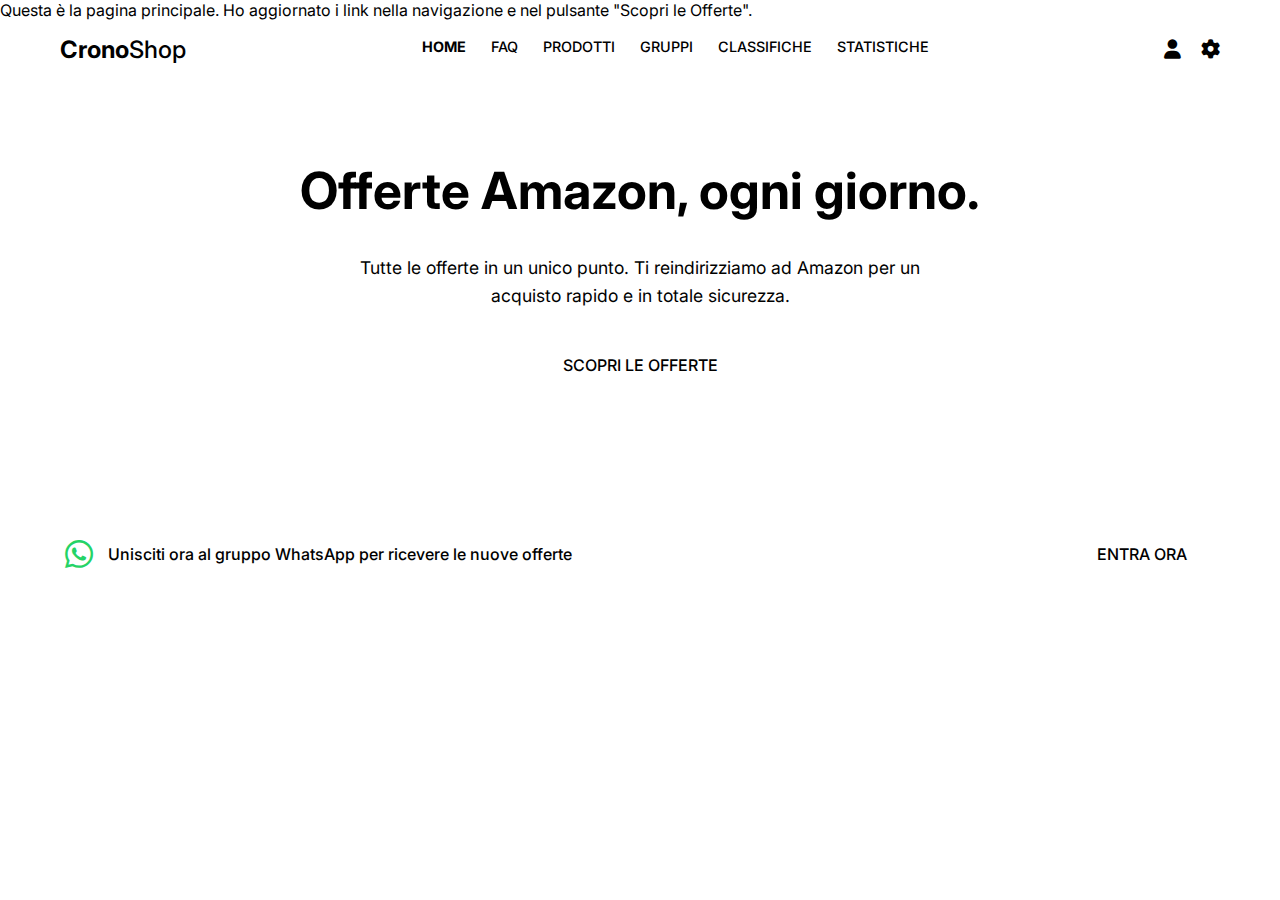
<file: index.html>
Questa è la pagina principale. Ho aggiornato i link nella navigazione e nel pulsante "Scopri le Offerte".
<!DOCTYPE html>
<html lang="it">
<head>
    <meta charset="UTF-8">
    <meta name="viewport" content="width=device-width, initial-scale=1.0">
    <title>CronoShop - Home</title>
    <link rel="preconnect" href="https://fonts.googleapis.com">
    <link rel="preconnect" href="https://fonts.gstatic.com" crossorigin>
    <link href="https://fonts.googleapis.com/css2?family=Inter:wght@400;500;700&display=swap" rel="stylesheet">
    <link rel="stylesheet" href="https://cdnjs.cloudflare.com/ajax/libs/font-awesome/6.5.2/css/all.min.css">
    <link rel="stylesheet" href="style.css">
    <script src="script.js" defer></script>
</head>
<body>
    <div class="page-container">
        <header class="main-header">
            <div class="logo">
                <a href="index.html"><strong>Crono</strong>Shop</a>
            </div>
            <nav class="main-nav">
                <a href="index.html" class="active">HOME</a>
                <a href="faq.html">FAQ</a>
                <a href="prodotti.html">PRODOTTI</a>
                <a href="gruppi.html">GRUPPI</a>
                <a href="classifiche.html">CLASSIFICHE</a>
                <a href="statistiche.html">STATISTICHE</a>
            </nav>
            <div class="user-actions">
                <a href="account.html"><i class="fa-solid fa-user"></i></a>
                <a href="impostazioni.html"><i class="fa-solid fa-cog"></i></a>
            </div>
        </header>

        <main class="hero-section">
            <h1>Offerte Amazon, ogni giorno.</h1>
            <p class="subtitle">
                Tutte le offerte in un unico punto. Ti reindirizziamo ad Amazon per un acquisto rapido e in totale sicurezza.
            </p>
            <a href="prodotti.html" class="btn btn-primary">SCOPRI LE OFFERTE</a>
        </main>

        <footer class="whatsapp-banner">
            <div class="banner-content">
                <i class="fa-brands fa-whatsapp"></i>
                <span>Unisciti ora al gruppo WhatsApp per ricevere le nuove offerte</span>
            </div>
            <a href="https://whatsapp.com/channel/0029Vb5wE6mDeON8PBORW02R" target="_blank" class="btn btn-secondary">ENTRA ORA</a>
        </footer>
    </div>
</body>
</html>
</file>
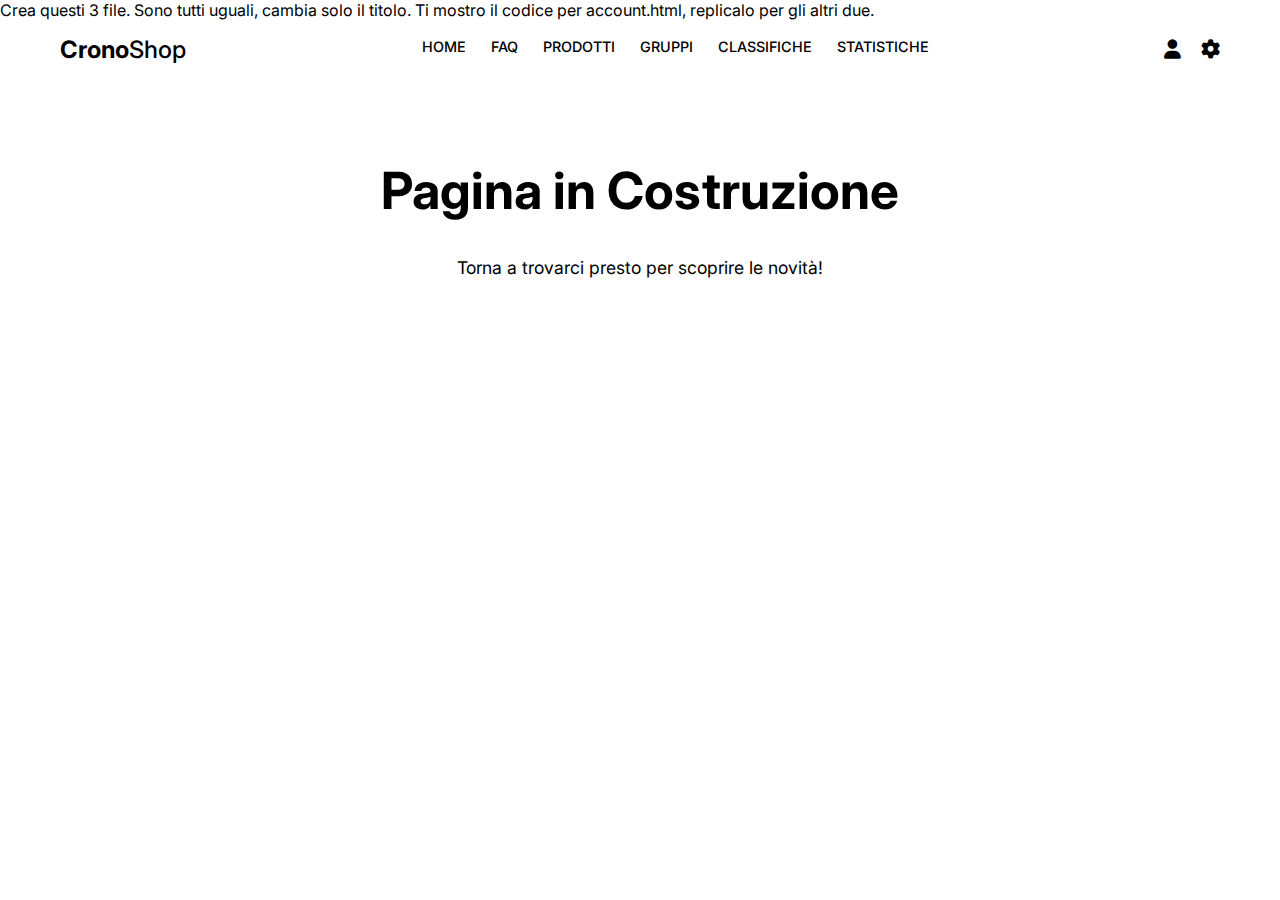
<file: account.html>
Crea questi 3 file. Sono tutti uguali, cambia solo il titolo. Ti mostro il codice per account.html, replicalo per gli altri due.
<!DOCTYPE html>
<html lang="it">
<head>
    <meta charset="UTF-8">
    <meta name="viewport" content="width=device-width, initial-scale=1.0">
    <title>Account - CronoShop</title> <link rel="preconnect" href="https://fonts.googleapis.com">
    <link rel="preconnect" href="https://fonts.gstatic.com" crossorigin>
    <link href="https://fonts.googleapis.com/css2?family=Inter:wght@400;500;700&display=swap" rel="stylesheet">
    <link rel="stylesheet" href="https://cdnjs.cloudflare.com/ajax/libs/font-awesome/6.5.2/css/all.min.css">
    <link rel="stylesheet" href="style.css">
    <script src="script.js" defer></script>
</head>
<body>
    <div class="page-container">
         <header class="main-header">
             <div class="logo">
                <a href="index.html"><strong>Crono</strong>Shop</a>
            </div>
            <nav class="main-nav">
                <a href="index.html">HOME</a>
                <a href="faq.html">FAQ</a>
                <a href="prodotti.html">PRODOTTI</a>
                <a href="gruppi.html">GRUPPI</a>
                <a href="classifiche.html">CLASSIFICHE</a>
                <a href="statistiche.html">STATISTICHE</a>
            </nav>
            <div class="user-actions">
                <a href="account.html" class="active-icon"><i class="fa-solid fa-user"></i></a>
                <a href="impostazioni.html"><i class="fa-solid fa-cog"></i></a>
            </div>
        </header>
        <main class="hero-section">
            <h1 class="page-title">Pagina in Costruzione</h1>
            <p class="subtitle">Torna a trovarci presto per scoprire le novità!</p>
        </main>
    </div>
</body>
</html>
</file>
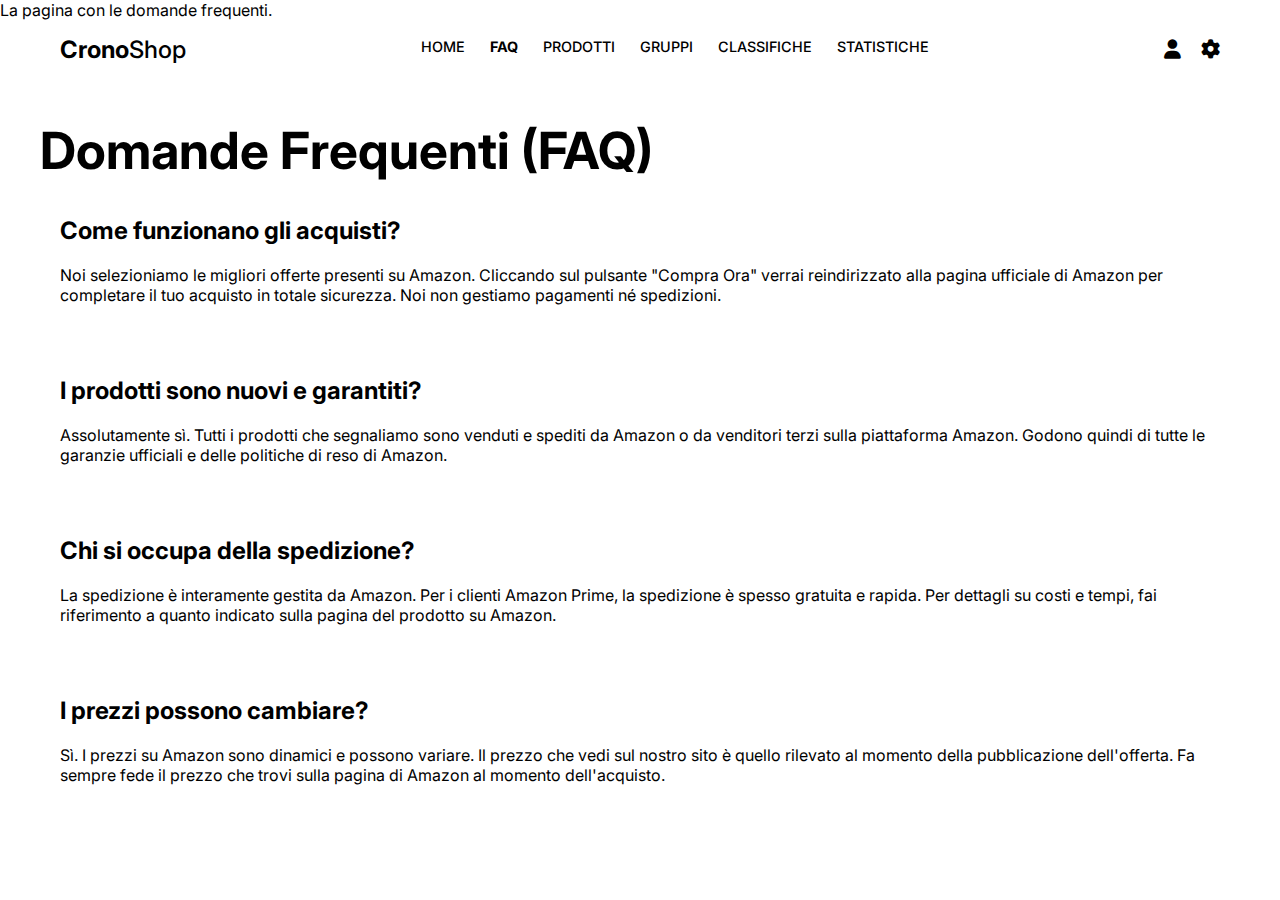
<file: faq.html>
La pagina con le domande frequenti.
<!DOCTYPE html>
<html lang="it">
<head>
    <meta charset="UTF-8">
    <meta name="viewport" content="width=device-width, initial-scale=1.0">
    <title>FAQ - CronoShop</title>
    <link rel="preconnect" href="https://fonts.googleapis.com">
    <link rel="preconnect" href="https://fonts.gstatic.com" crossorigin>
    <link href="https://fonts.googleapis.com/css2?family=Inter:wght@400;500;700&display=swap" rel="stylesheet">
    <link rel="stylesheet" href="https://cdnjs.cloudflare.com/ajax/libs/font-awesome/6.5.2/css/all.min.css">
    <link rel="stylesheet" href="style.css">
    <script src="script.js" defer></script>
</head>
<body>
    <div class="page-container">
        <header class="main-header">
             <div class="logo">
                <a href="index.html"><strong>Crono</strong>Shop</a>
            </div>
            <nav class="main-nav">
                <a href="index.html">HOME</a>
                <a href="faq.html" class="active">FAQ</a>
                <a href="prodotti.html">PRODOTTI</a>
                <a href="gruppi.html">GRUPPI</a>
                <a href="classifiche.html">CLASSIFICHE</a>
                <a href="statistiche.html">STATISTICHE</a>
            </nav>
            <div class="user-actions">
                <a href="account.html"><i class="fa-solid fa-user"></i></a>
                <a href="impostazioni.html"><i class="fa-solid fa-cog"></i></a>
            </div>
        </header>

        <main class="content-page">
            <h1 class="page-title">Domande Frequenti (FAQ)</h1>
            
            <div class="faq-item">
                <h2>Come funzionano gli acquisti?</h2>
                <p>Noi selezioniamo le migliori offerte presenti su Amazon. Cliccando sul pulsante "Compra Ora" verrai reindirizzato alla pagina ufficiale di Amazon per completare il tuo acquisto in totale sicurezza. Noi non gestiamo pagamenti né spedizioni.</p>
            </div>

            <div class="faq-item">
                <h2>I prodotti sono nuovi e garantiti?</h2>
                <p>Assolutamente sì. Tutti i prodotti che segnaliamo sono venduti e spediti da Amazon o da venditori terzi sulla piattaforma Amazon. Godono quindi di tutte le garanzie ufficiali e delle politiche di reso di Amazon.</p>
            </div>

            <div class="faq-item">
                <h2>Chi si occupa della spedizione?</h2>
                <p>La spedizione è interamente gestita da Amazon. Per i clienti Amazon Prime, la spedizione è spesso gratuita e rapida. Per dettagli su costi e tempi, fai riferimento a quanto indicato sulla pagina del prodotto su Amazon.</p>
            </div>
             <div class="faq-item">
                <h2>I prezzi possono cambiare?</h2>
                <p>Sì. I prezzi su Amazon sono dinamici e possono variare. Il prezzo che vedi sul nostro sito è quello rilevato al momento della pubblicazione dell'offerta. Fa sempre fede il prezzo che trovi sulla pagina di Amazon al momento dell'acquisto.</p>
            </div>
        </main>
    </div>
</body>
</html>
</file>
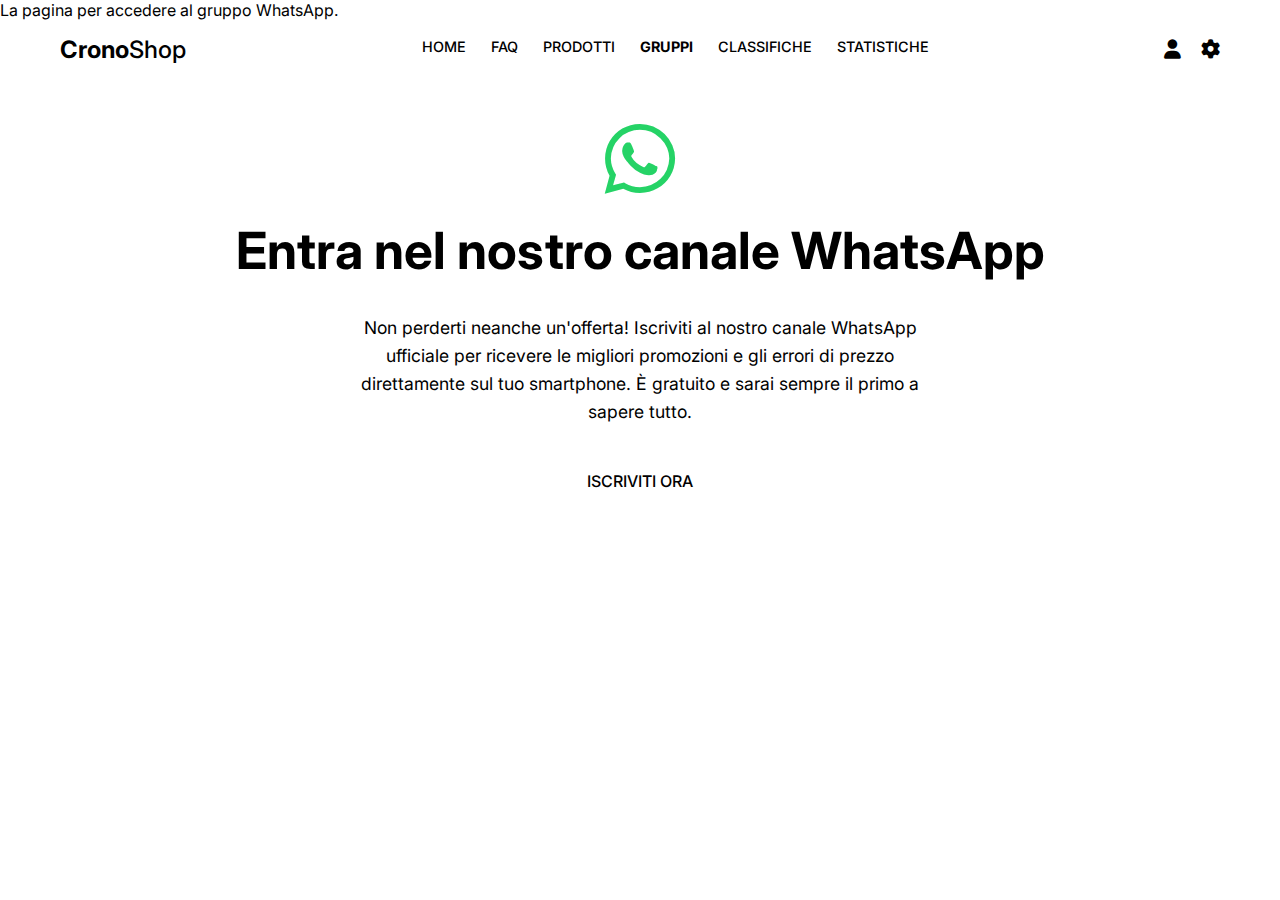
<file: gruppi.html>
La pagina per accedere al gruppo WhatsApp.
<!DOCTYPE html>
<html lang="it">
<head>
    <meta charset="UTF-8">
    <meta name="viewport" content="width=device-width, initial-scale=1.0">
    <title>Gruppi - CronoShop</title>
    <link rel="preconnect" href="https://fonts.googleapis.com">
    <link rel="preconnect" href="https://fonts.gstatic.com" crossorigin>
    <link href="https://fonts.googleapis.com/css2?family=Inter:wght@400;500;700&display=swap" rel="stylesheet">
    <link rel="stylesheet" href="https://cdnjs.cloudflare.com/ajax/libs/font-awesome/6.5.2/css/all.min.css">
    <link rel="stylesheet" href="style.css">
    <script src="script.js" defer></script>
</head>
<body>
    <div class="page-container">
        <header class="main-header">
             <div class="logo">
                <a href="index.html"><strong>Crono</strong>Shop</a>
            </div>
            <nav class="main-nav">
                <a href="index.html">HOME</a>
                <a href="faq.html">FAQ</a>
                <a href="prodotti.html">PRODOTTI</a>
                <a href="gruppi.html" class="active">GRUPPI</a>
                <a href="classifiche.html">CLASSIFICHE</a>
                <a href="statistiche.html">STATISTICHE</a>
            </nav>
            <div class="user-actions">
                <a href="account.html"><i class="fa-solid fa-user"></i></a>
                <a href="impostazioni.html"><i class="fa-solid fa-cog"></i></a>
            </div>
        </header>

        <main class="content-page hero-section">
             <i class="fa-brands fa-whatsapp" style="font-size: 5rem; color: #25D366; margin-bottom: 20px;"></i>
            <h1>Entra nel nostro canale WhatsApp</h1>
            <p class="subtitle">
                Non perderti neanche un'offerta! Iscriviti al nostro canale WhatsApp ufficiale per ricevere le migliori promozioni e gli errori di prezzo direttamente sul tuo smartphone. È gratuito e sarai sempre il primo a sapere tutto.
            </p>
            <a href="https://whatsapp.com/channel/0029Vb5wE6mDeON8PBORW02R" target="_blank" class="btn btn-primary">ISCRIVITI ORA</a>
        </main>
    </div>
</body>
</html>
</file>
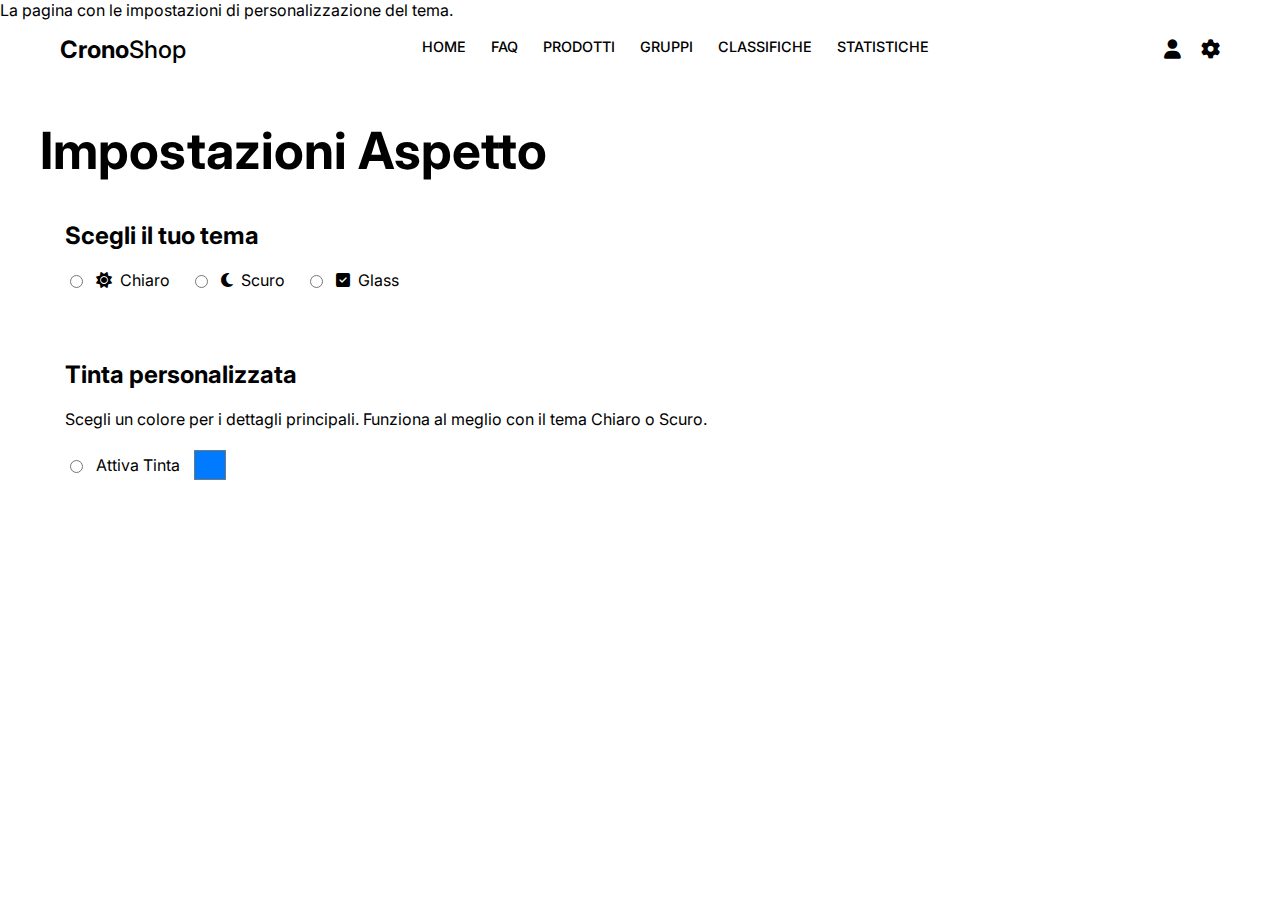
<file: impostazioni.html>
La pagina con le impostazioni di personalizzazione del tema.
<!DOCTYPE html>
<html lang="it">
<head>
    <meta charset="UTF-8">
    <meta name="viewport" content="width=device-width, initial-scale=1.0">
    <title>Impostazioni - CronoShop</title>
    <link rel="preconnect" href="https://fonts.googleapis.com">
    <link rel="preconnect" href="https://fonts.gstatic.com" crossorigin>
    <link href="https://fonts.googleapis.com/css2?family=Inter:wght@400;500;700&display=swap" rel="stylesheet">
    <link rel="stylesheet" href="https://cdnjs.cloudflare.com/ajax/libs/font-awesome/6.5.2/css/all.min.css">
    <link rel="stylesheet" href="style.css">
    <script src="script.js" defer></script>
</head>
<body>
    <div class="page-container">
        <header class="main-header">
             <div class="logo">
                <a href="index.html"><strong>Crono</strong>Shop</a>
            </div>
            <nav class="main-nav">
                <a href="index.html">HOME</a>
                <a href="faq.html">FAQ</a>
                <a href="prodotti.html">PRODOTTI</a>
                <a href="gruppi.html">GRUPPI</a>
                <a href="classifiche.html">CLASSIFICHE</a>
                <a href="statistiche.html">STATISTICHE</a>
            </nav>
            <div class="user-actions">
                <a href="account.html"><i class="fa-solid fa-user"></i></a>
                <a href="impostazioni.html" class="active-icon"><i class="fa-solid fa-cog"></i></a>
            </div>
        </header>

        <main class="content-page">
            <h1 class="page-title">Impostazioni Aspetto</h1>
            <div class="settings-grid">
                <div class="setting-card">
                    <h2>Scegli il tuo tema</h2>
                    <div class="theme-options">
                        <div class="theme-option">
                            <input type="radio" id="light-theme" name="theme" value="light">
                            <label for="light-theme">
                                <i class="fa-solid fa-sun"></i> Chiaro
                            </label>
                        </div>
                         <div class="theme-option">
                            <input type="radio" id="dark-theme" name="theme" value="dark">
                            <label for="dark-theme">
                                <i class="fa-solid fa-moon"></i> Scuro
                            </label>
                        </div>
                         <div class="theme-option">
                            <input type="radio" id="glass-theme" name="theme" value="glass">
                            <label for="glass-theme">
                                <i class="fa-solid fa-square-check"></i> Glass
                            </label>
                        </div>
                    </div>
                </div>
                <div class="setting-card">
                    <h2>Tinta personalizzata</h2>
                    <p>Scegli un colore per i dettagli principali. Funziona al meglio con il tema Chiaro o Scuro.</p>
                    <div class="tint-option">
                        <input type="radio" id="tint-theme" name="theme" value="tint">
                        <label for="tint-theme">Attiva Tinta</label>
                        <input type="color" id="tint-color-picker" value="#007aff">
                    </div>
                 </div>
            </div>
        </main>
    </div>
</body>
</html>
</file>
<file: style.css>
Questo file contiene tutto lo stile del sito, incluse le variabili per i temi.
/* 1. VARIABILI E STILI GLOBALI */
:root {
    --bg-color: #ffffff;
    --text-color: #212529;
    --page-bg: #f8f9fa;
    --header-bg: rgba(255, 255, 255, 0.8);
    --card-bg: #ffffff;
    --border-color: #e9ecef;
    --primary-accent: #000000;
    --secondary-accent: #6c757d;
    --backdrop-filter: blur(10px);
    --btn-primary-text: #ffffff;
}

html.dark-theme {
    --bg-color: #121212;
    --text-color: #e0e0e0;
    --page-bg: #000000;
    --header-bg: rgba(24, 24, 24, 0.7);
    --card-bg: #1e1e1e;
    --border-color: #333333;
    --primary-accent: #ffffff;
    --secondary-accent: #a0a0a0;
    --btn-primary-text: #000000;
}

html.glass-theme {
    --header-bg: rgba(255, 255, 255, 0.5);
    --card-bg: rgba(255, 255, 255, 0.6);
    --border-color: rgba(255, 255, 255, 0.2);
}

html.dark-theme.glass-theme {
    --header-bg: rgba(20, 20, 20, 0.5);
    --card-bg: rgba(30, 30, 30, 0.6);
    --border-color: rgba(255, 255, 255, 0.1);
}

body {
    font-family: 'Inter', sans-serif;
    background-color: var(--page-bg);
    color: var(--text-color);
    margin: 0;
    transition: background-color 0.3s ease, color 0.3s ease;
}

.page-container {
    max-width: 1200px;
    margin: 0 auto;
    padding: 0 20px;
}

/* 2. HEADER E NAVIGAZIONE */
.main-header {
    position: sticky;
    top: 0;
    z-index: 100;
    display: flex;
    justify-content: space-between;
    align-items: center;
    padding: 15px 20px;
    background-color: var(--header-bg);
    backdrop-filter: var(--backdrop-filter);
    -webkit-backdrop-filter: var(--backdrop-filter);
    border-bottom: 1px solid var(--border-color);
    transition: background-color 0.3s ease, border-color 0.3s ease;
}

.logo a {
    font-size: 1.5rem;
    font-weight: 500;
    color: var(--text-color);
    text-decoration: none;
}

.logo strong {
    font-weight: 700;
}

.main-nav { display: flex; gap: 25px; }

.main-nav a {
    text-decoration: none;
    color: var(--secondary-accent);
    font-weight: 500;
    font-size: 0.9rem;
    transition: color 0.2s ease;
    padding-bottom: 5px;
    border-bottom: 2px solid transparent;
}

.main-nav a:hover { color: var(--primary-accent); }

.main-nav a.active {
    color: var(--text-color);
    font-weight: 700;
    border-bottom: 2px solid var(--primary-accent);
}

.user-actions { display: flex; gap: 20px; font-size: 1.2rem; }
.user-actions a { color: var(--secondary-accent); transition: color 0.2s ease; }
.user-actions a:hover, .user-actions a.active-icon { color: var(--primary-accent); }

/* 3. SEZIONI PRINCIPALI (HERO, CONTENT) */
.hero-section {
    text-align: center;
    padding: 80px 20px;
    display: flex;
    flex-direction: column;
    align-items: center;
}

.page-title, .hero-section h1 {
    font-size: 3.2rem;
    font-weight: 700;
    margin: 0 0 15px 0;
    color: var(--text-color);
}

.subtitle {
    font-size: 1.1rem;
    color: var(--secondary-accent);
    max-width: 600px;
    line-height: 1.6;
    margin-bottom: 30px;
}
.content-page { padding: 40px 0; }

/* 4. PULSANTI */
.btn {
    display: inline-block;
    font-size: 1rem;
    font-weight: 500;
    padding: 14px 28px;
    border-radius: 8px;
    border: 1px solid transparent;
    cursor: pointer;
    text-decoration: none;
    transition: all 0.2s ease-in-out;
}

.btn-primary {
    background-color: var(--primary-accent);
    color: var(--btn-primary-text);
}

.btn-primary:hover {
    transform: translateY(-2px);
    box-shadow: 0 4px 10px rgba(0,0,0,0.1);
    opacity: 0.9;
}

.btn-secondary {
    background-color: transparent;
    color: var(--secondary-accent);
    border: 1px solid var(--border-color);
}

.btn-secondary:hover { background-color: var(--card-bg); }

/* 5. FOOTER BANNER */
.whatsapp-banner {
    display: flex;
    justify-content: space-between;
    align-items: center;
    background-color: var(--card-bg);
    padding: 20px 25px;
    border-radius: 12px;
    border: 1px solid var(--border-color);
    margin-top: 40px;
}

.banner-content { display: flex; align-items: center; gap: 15px; font-weight: 500; }
.banner-content .fa-whatsapp { font-size: 2rem; color: #25D366; }

/* 6. PAGINA PRODOTTI */
.product-grid {
    display: grid;
    grid-template-columns: repeat(auto-fill, minmax(280px, 1fr));
    gap: 25px;
}

.product-card {
    background-color: var(--card-bg);
    border: 1px solid var(--border-color);
    border-radius: 12px;
    overflow: hidden;
    display: flex;
    flex-direction: column;
    transition: transform 0.2s ease, box-shadow 0.2s ease;
}

.product-card:hover {
    transform: translateY(-5px);
    box-shadow: 0 10px 20px rgba(0,0,0,0.07);
}

.product-card-img {
    width: 100%;
    height: 250px;
    object-fit: contain;
    background-color: white;
    padding: 10px;
    box-sizing: border-box;
}

.product-card-body {
    padding: 20px;
    display: flex;
    flex-direction: column;
    flex-grow: 1;
}

.product-card-body h3 { margin: 0 0 10px 0; font-size: 1.1rem; }
.product-card-body .price { margin: 0 0 10px 0; font-size: 1.2rem; font-weight: bold; color: var(--primary-accent); }
.product-card-body .description {
    font-size: 0.9rem;
    color: var(--secondary-accent);
    flex-grow: 1;
    margin-bottom: 20px;
}
.product-card-body .btn { width: 100%; text-align: center; box-sizing: border-box; }

/* 7. PAGINA FAQ */
.faq-item {
    background-color: var(--card-bg);
    padding: 20px;
    border-radius: 8px;
    border: 1px solid var(--border-color);
    margin-bottom: 15px;
}
.faq-item h2 { margin-top: 0; }

/* 8. PAGINA IMPOSTAZIONI */
.settings-grid { display: grid; gap: 20px; }
.setting-card {
    background-color: var(--card-bg);
    padding: 25px;
    border-radius: 12px;
    border: 1px solid var(--border-color);
}
.setting-card h2 { margin-top: 0; }
.theme-options { display: flex; flex-wrap: wrap; gap: 20px; }
.theme-option, .tint-option { display: flex; align-items: center; gap: 10px; }
.theme-option label, .tint-option label { cursor: pointer; display: flex; align-items: center; gap: 8px;}
input[type="color"] { border: none; background: none; width: 40px; height: 40px; cursor: pointer; }
</file>
